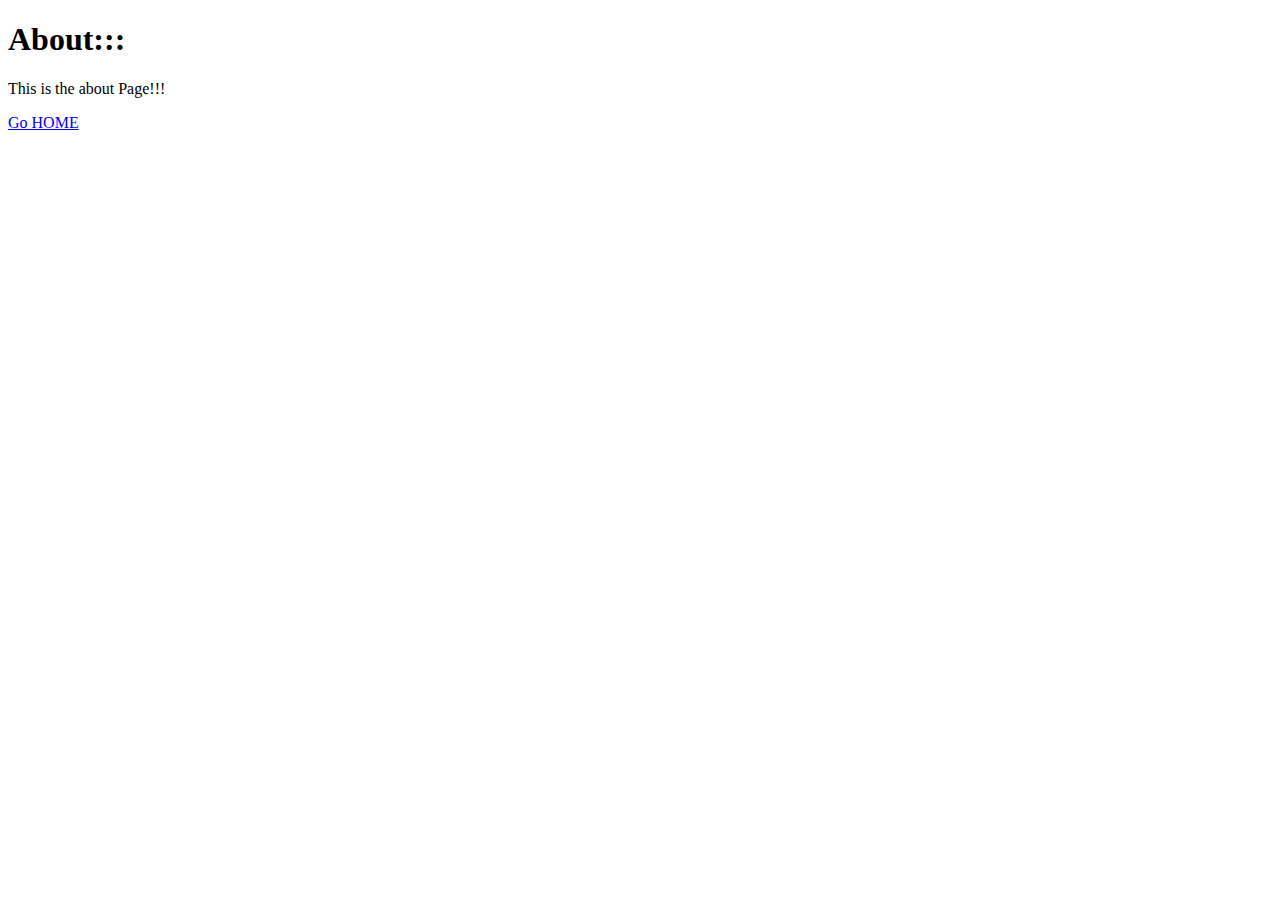
<file: html_Codes/about.html>
<!DOCTYPE html>
<html lang="en">
<head>
    <meta charset="UTF-8">
    <meta http-equiv="X-UA-Compatible" content="IE=edge">
    <meta name="viewport" content="width=device-width, initial-scale=1.0">
    <title>ABOUT THE PAGE</title>
</head>
<body>
    <h1>About:::</h1>
    <p>This is the about Page!!!</p>
    <a href="tree.html">Go HOME</a>
</body>
</html>
</file>
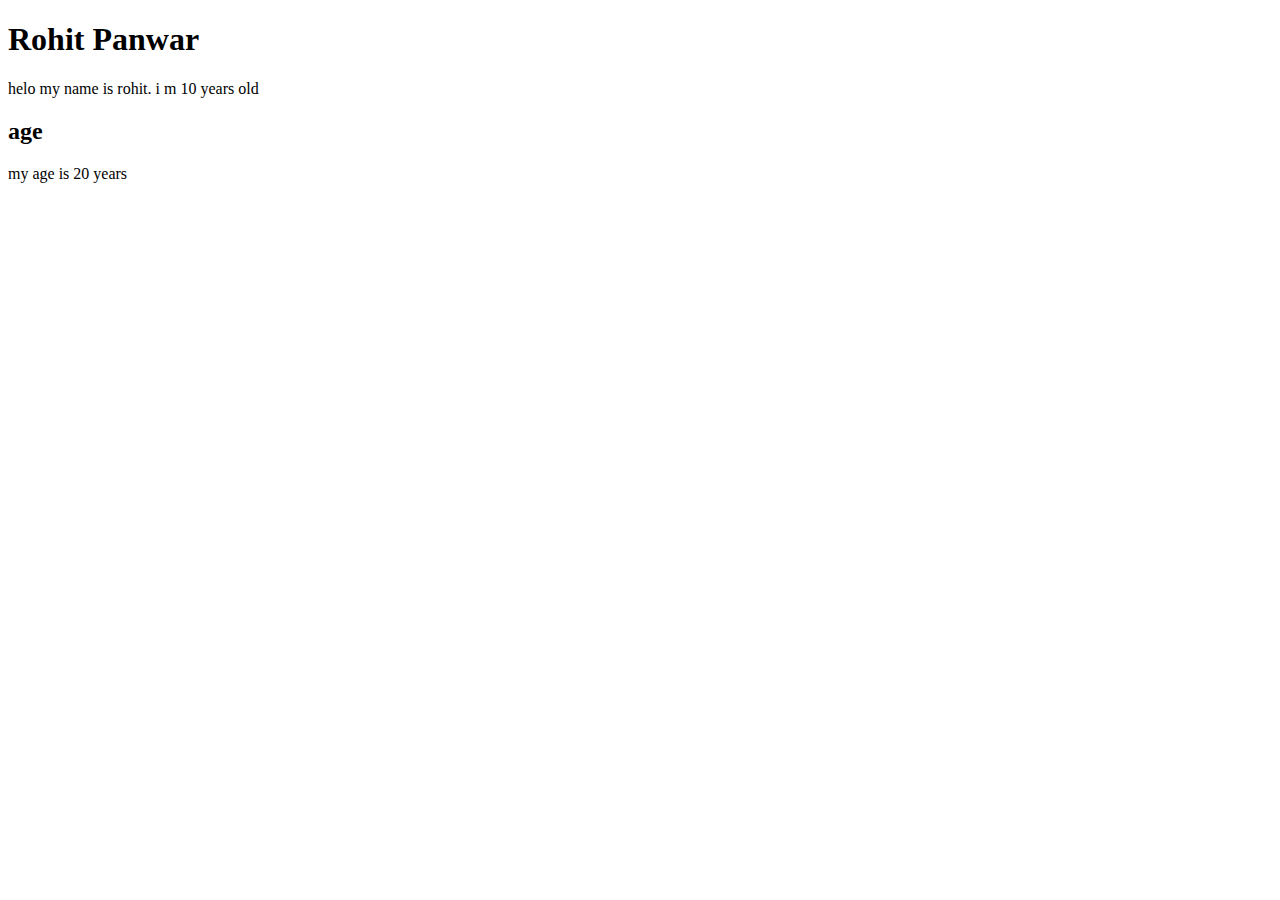
<file: html_Codes/my.html>
<!DOCTYPE html>
<html lang="en">
<head>
    
    <title>Name- Rohit</title>
</head>
<body>
    
    <h1>Rohit Panwar</h1>
    <p>helo my name is rohit. i m 10 years old</p>
    <h2>age</h2>
    <p>my age is 20 years </p>
</body>
</html>
</file>
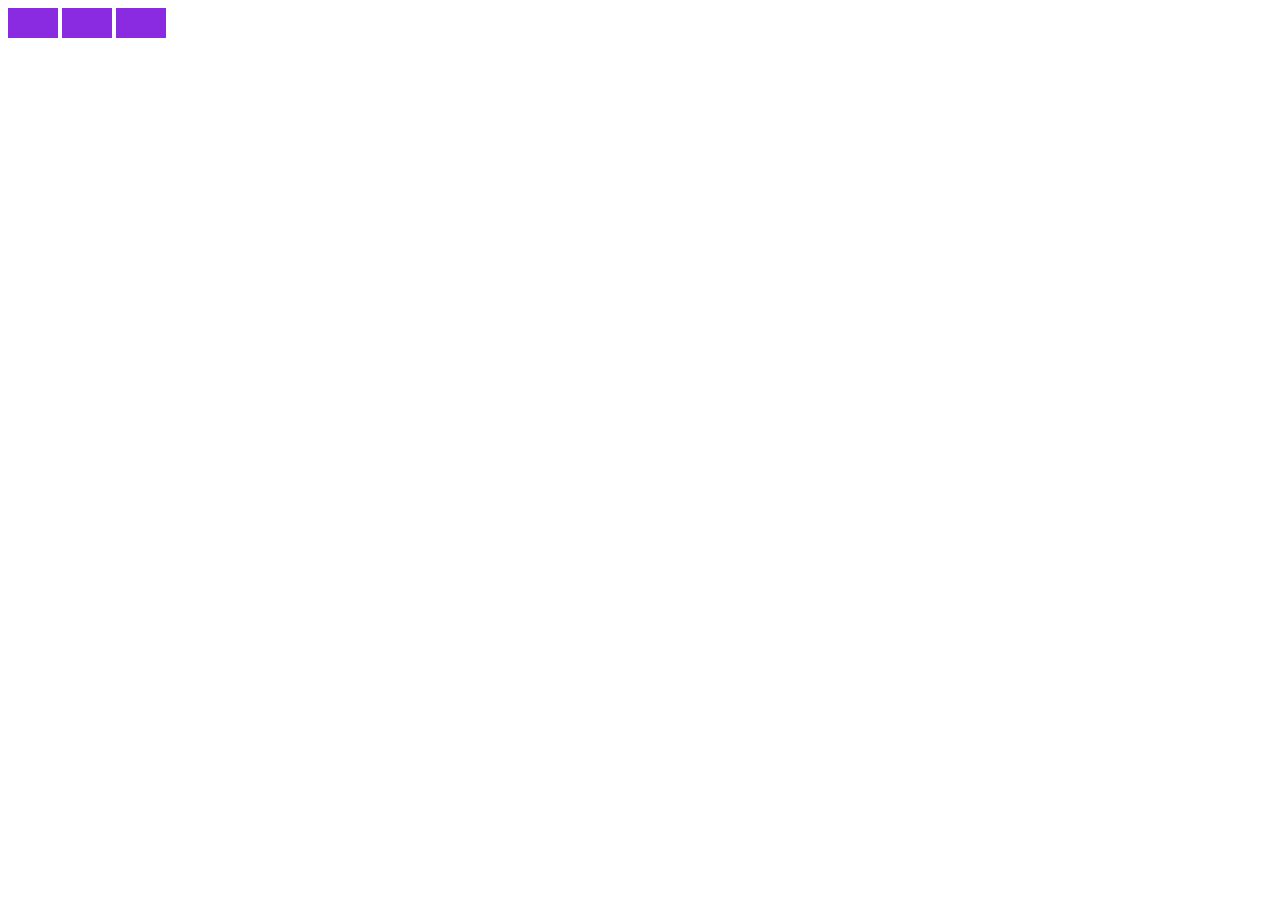
<file: html_Codes/position.html>
<!DOCTYPE html>
<html lang="en">
<head>
    <meta charset="UTF-8">
    <meta http-equiv="X-UA-Compatible" content="IE=edge">
    <meta name="viewport" content="width=device-width, initial-scale=1.0">
    <title>Positions</title>
    <link rel="stylesheet" href="positions.css">
</head>
<body>
    <section>
    <div></div>
    <div></div>
    <div></div>
</section>
</body>
</html>
</file>
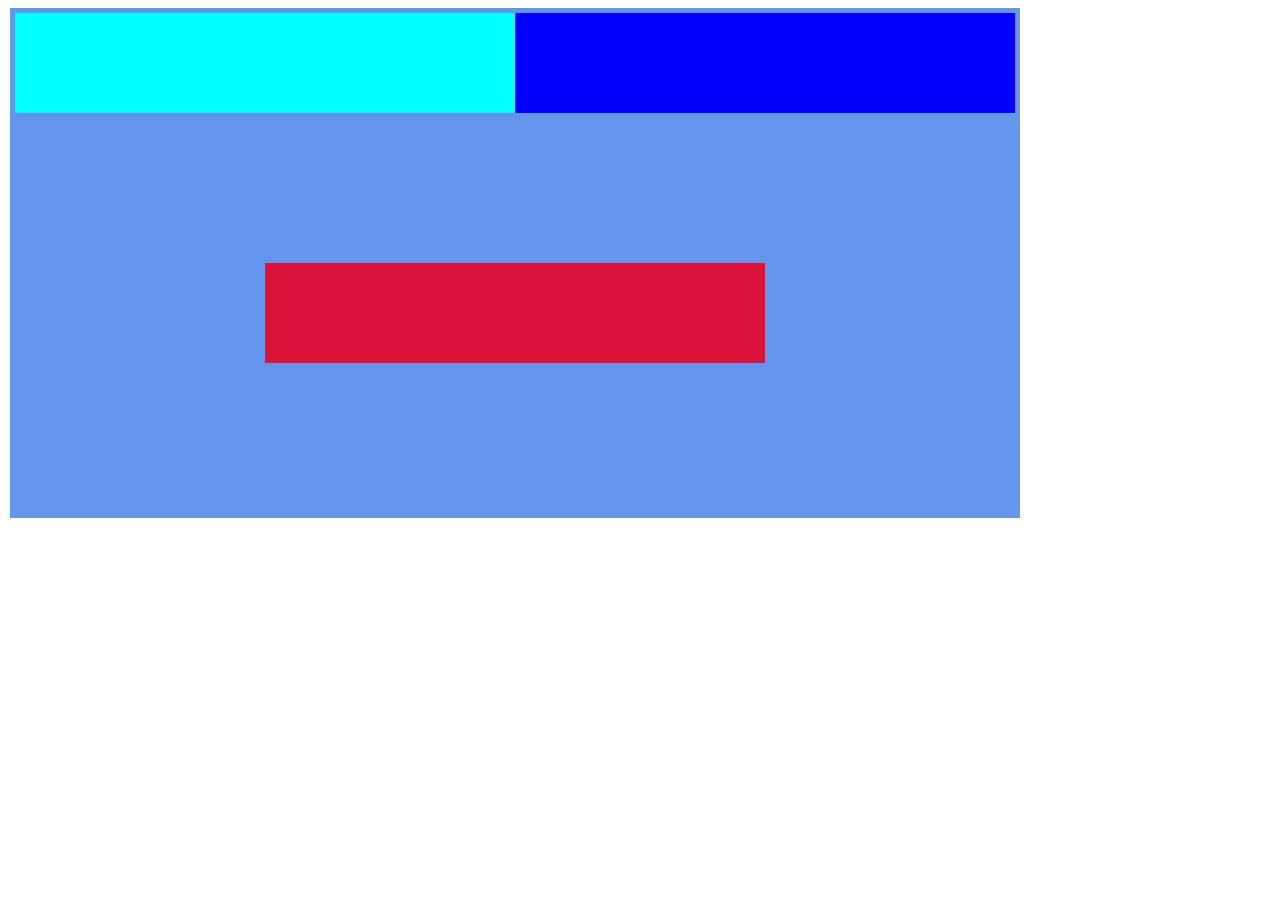
<file: html_Codes/Flex_Property/flex_property.html>
<!DOCTYPE html>
<html lang="en">
<head>
    <meta charset="UTF-8">
    <meta http-equiv="X-UA-Compatible" content="IE=edge">
    <meta name="viewport" content="width=device-width, initial-scale=1.0">
    <title>Flex Properties</title>
    <link rel="stylesheet" href="flexProperty.css">
</head>
<body>
    <section id="my">
        
    
    <div style="background-color: aqua;"></div>
    <div style="background-color:blue;"></div>
    <div style="background-color:crimson;"></div>

    </section>
</body>
</html>
</file>
<file: html_Codes/positions.css>
div{
    width: 50px;
    height: 30px;
    background-color: blueviolet;
    margin-bottom: 2px;
    display: inline-block;

}
div :nth-of-type(3){

    background-color: brown;
}
</file>
<file: html_Codes/Flex_Property/flexProperty.css>
#my{
    
    background-color: cornflowerblue;
    border: 5px cornflowerblue solid;
    width: 1000px;
    height: 500px;
    margin: 2px;
    display: flex;
    flex-direction: row;
    justify-content: space-evenly;
    flex-wrap: wrap;
}
#my div{
    height:100px;
    width: 500px;
    
}
</file>
